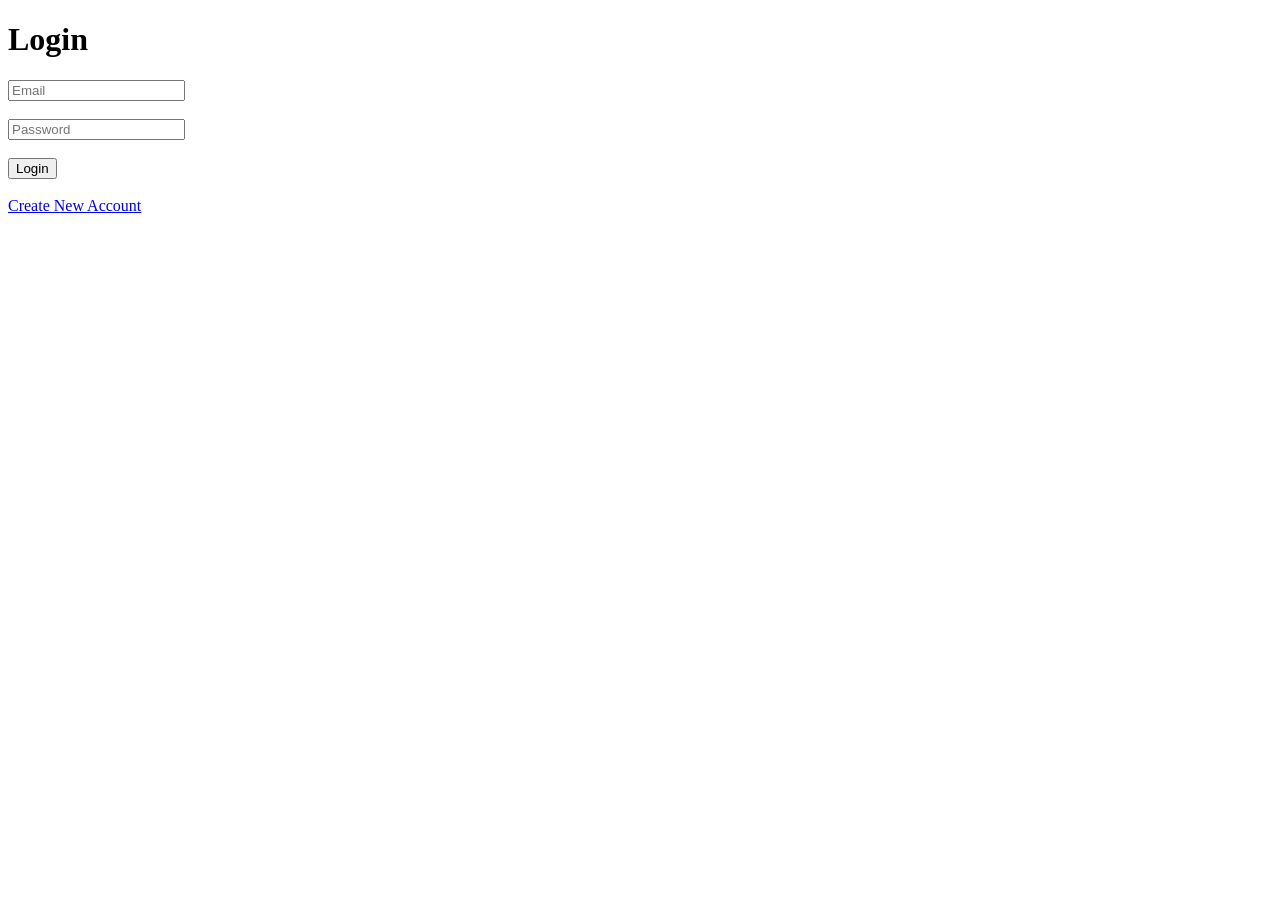
<file: templates/login.html>
<!DOCTYPE html>
<html>
  <head>
    <title>Login</title>
  </head>

  <body>
    <h1>Login</h1>

    <form method="POST">
      <input type="email" name="email" placeholder="Email" required />

      <br /><br />

      <input type="password" name="password" placeholder="Password" required />

      <br /><br />

      <button type="submit">Login</button>
    </form>

    <br />

    <a href="/signup"> Create New Account </a>
  </body>
</html>
</file>
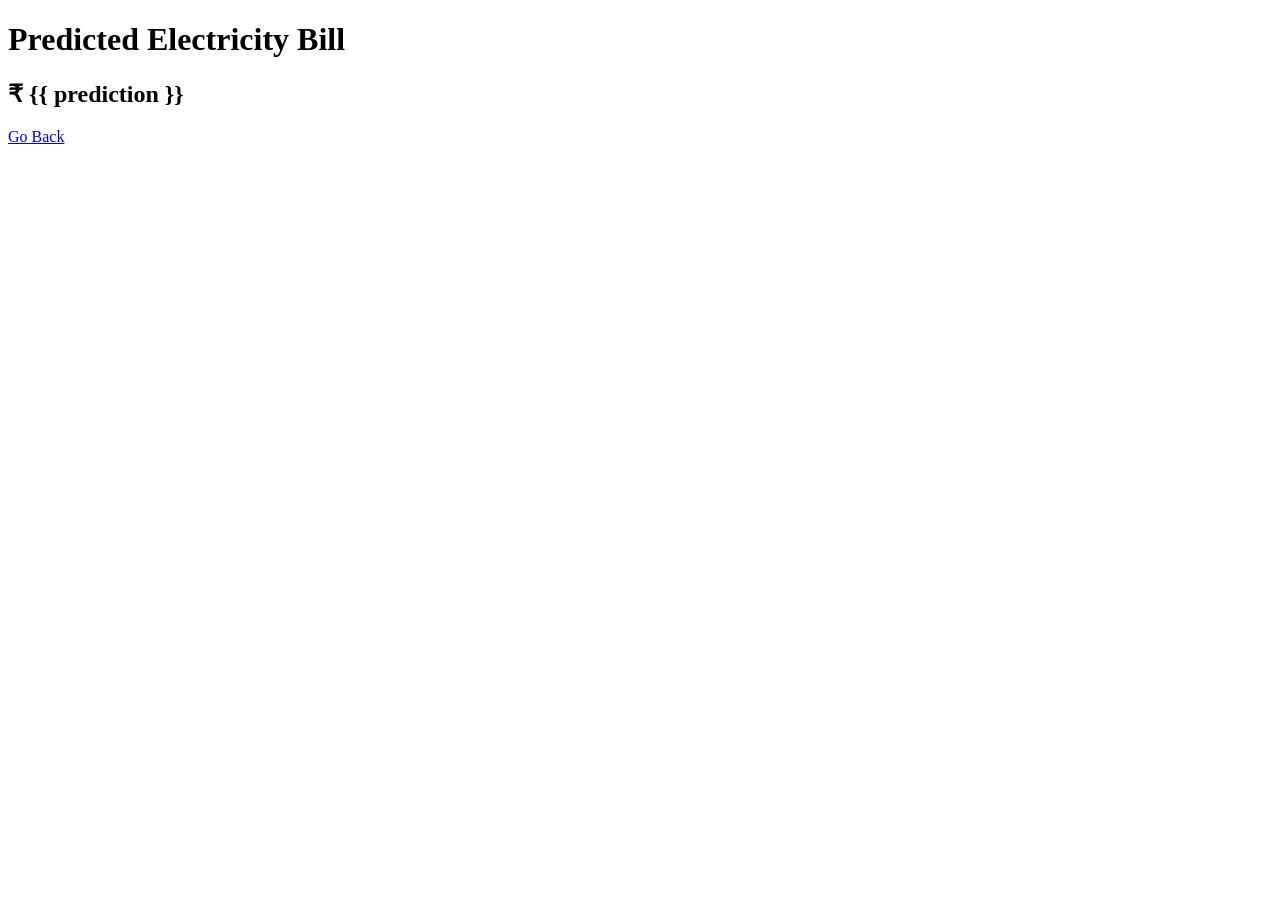
<file: templates/result.html>
<!DOCTYPE html>
<html>
  <head>
    <title>Prediction Result</title>
  </head>

  <body>
    <h1>Predicted Electricity Bill</h1>

    <h2>₹ {{ prediction }}</h2>

    <a href="/">Go Back</a>
  </body>
</html>
</file>
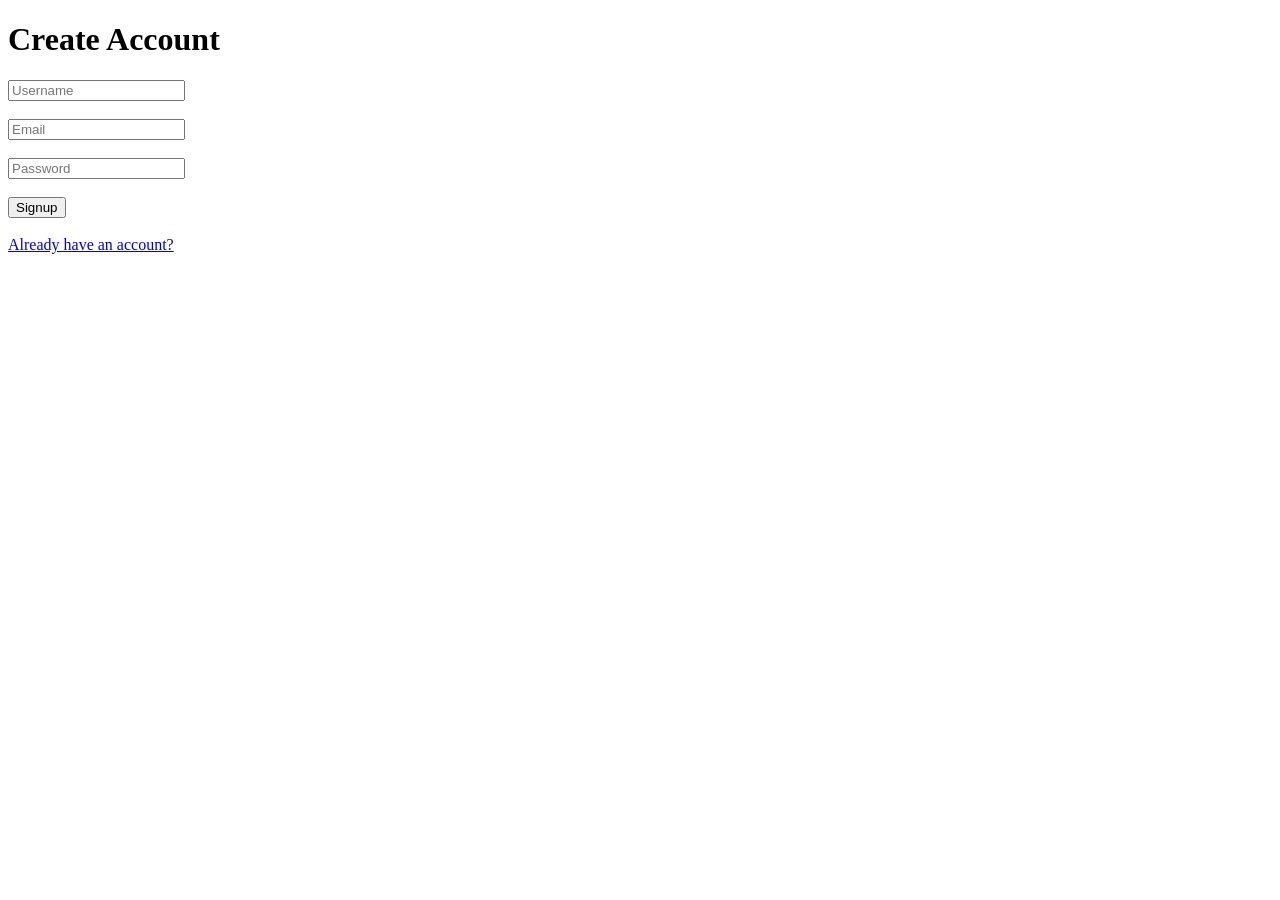
<file: templates/signup.html>
<!DOCTYPE html>
<html>
  <head>
    <title>Signup</title>
  </head>

  <body>
    <h1>Create Account</h1>

    <form method="POST">
      <input type="text" name="username" placeholder="Username" required />

      <br /><br />

      <input type="email" name="email" placeholder="Email" required />

      <br /><br />

      <input type="password" name="password" placeholder="Password" required />

      <br /><br />

      <button type="submit">Signup</button>
    </form>

    <br />

    <a href="/login"> Already have an account? </a>
  </body>
</html>
</file>
